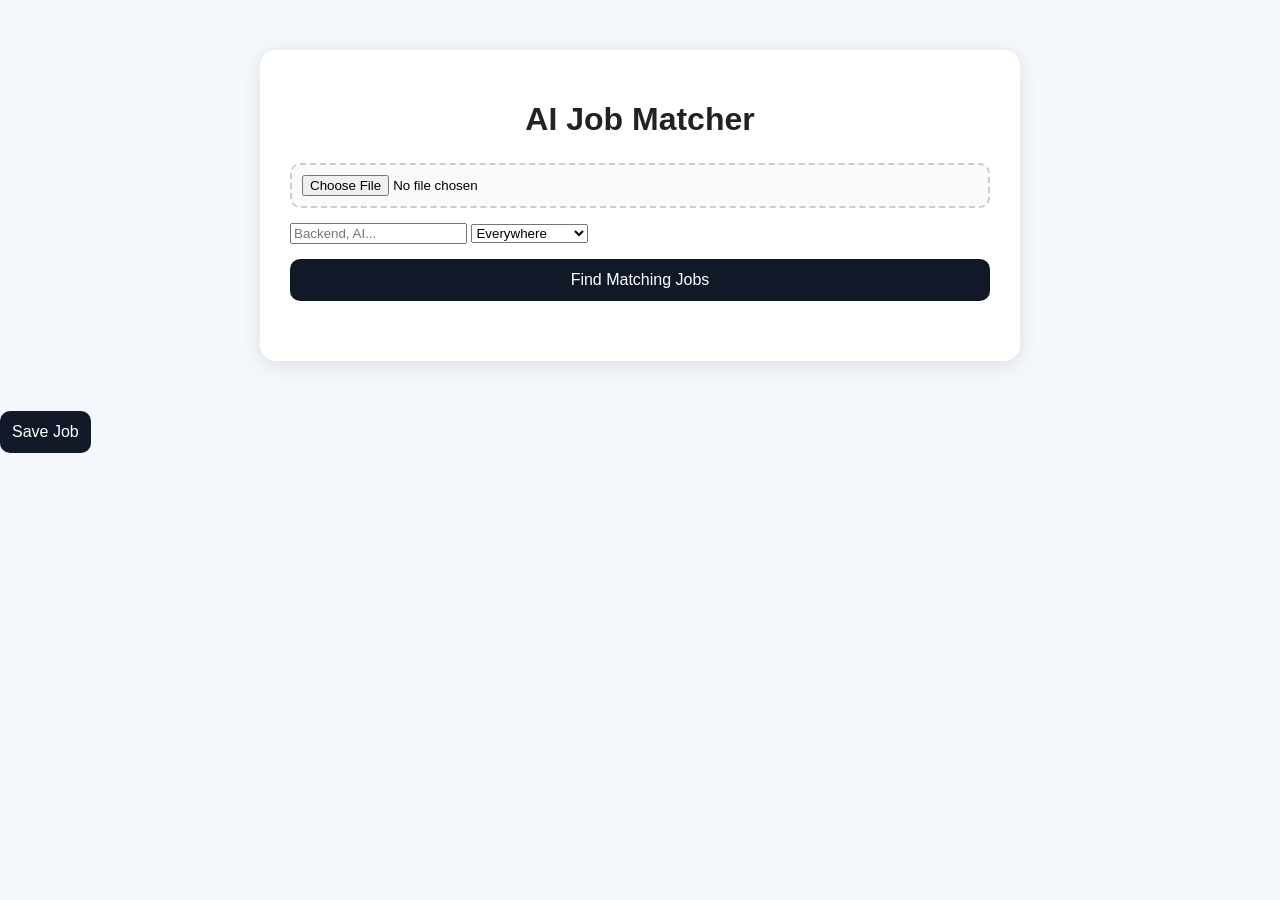
<file: frontend/index.html>
<!DOCTYPE html>
<html>

<head>
    <title>AI Job Matcher</title>
    <link rel="stylesheet" href="style.css">
</head>

<body>

    <div class="container">

        <h1>AI Job Matcher</h1>

        <div class="upload-section">
            <input type="file" id="resumeInput">

            

    <div class="filters">

        <input
    type="text"
    id="role"
    placeholder="Backend, AI..."
/>

<select id="country">

    <option value="all">
    Everywhere
</option>

    <option value="de">
        Germany
    </option>

    <option value="us">
        United States
    </option>

    <option value="gb">
        United Kingdom
    </option>

    <option value="at">
        Austria
    </option>

    <option value="ca">
        Canada
    </option>
    <option value="in">
        India
    </option>

</select>
</div>


            <button onclick="uploadResume()">
                Find Matching Jobs
            </button>
        </div>

        <div id="results"></div>

    </div>

    <script src="script.js"></script>
    <button onclick="saveJob(1144)">
    Save Job
</button>

</body>

</html>
</file>
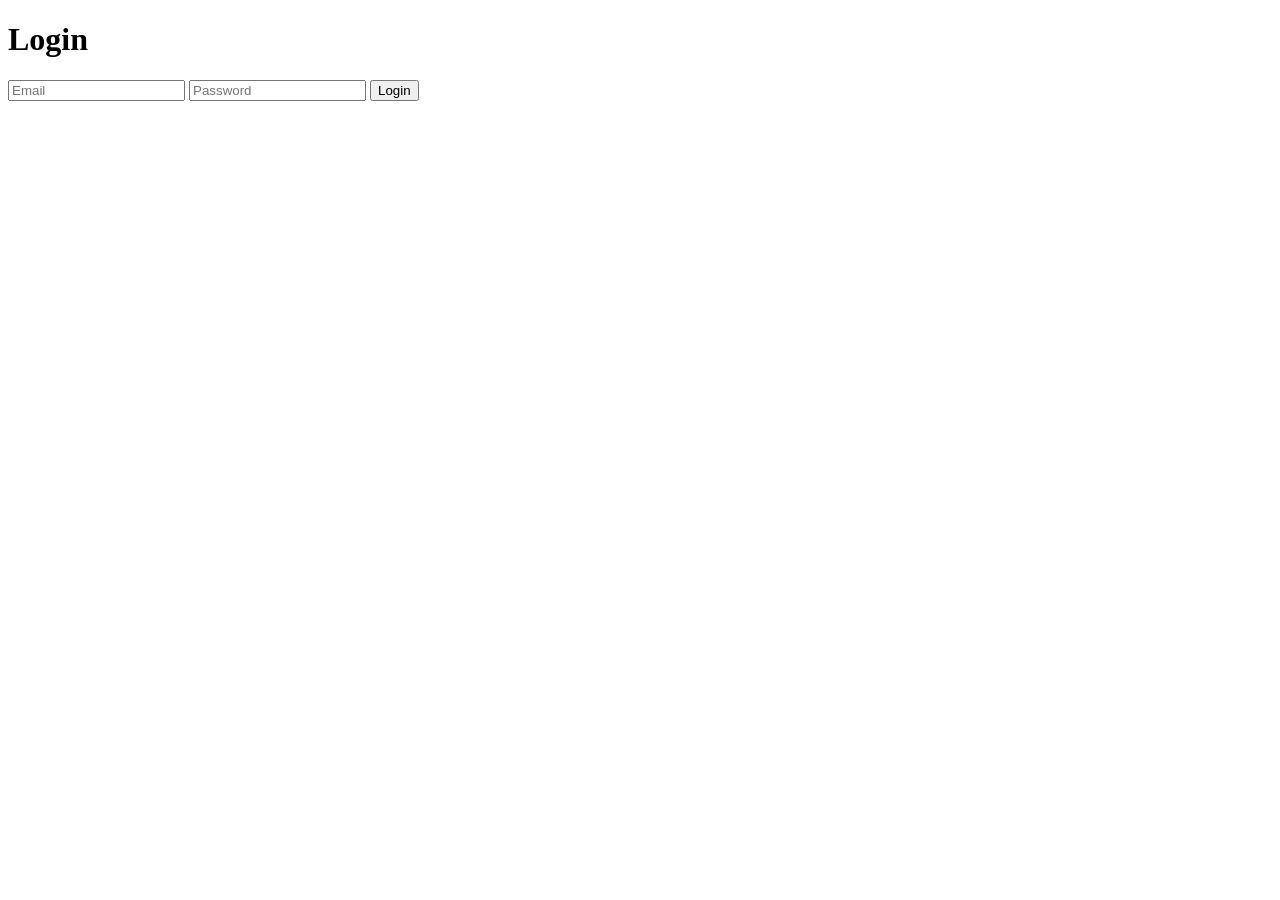
<file: frontend/login.html>
<!DOCTYPE html>
<html>

<head>
    <title>Login</title>
</head>

<body>

    <h1>Login</h1>

    <input
        type="email"
        id="email"
        placeholder="Email"
    >

    <input
        type="password"
        id="password"
        placeholder="Password"
    >

    <button onclick="login()">
        Login
    </button>

    <script>

        async function login() {

            const email =
                document.getElementById(
                    "email"
                ).value

            const password =
                document.getElementById(
                    "password"
                ).value

            const response = await fetch(

                "http://127.0.0.1:8000/login",

                {
                    method: "POST",

                    headers: {
                        "Content-Type":
                        "application/json"
                    },

                    body: JSON.stringify({

                        email,
                        password

                    })
                }
            )

            const data =
                await response.json()

            console.log(data)

            if (data.access_token) {

                localStorage.setItem(

                    "token",

                    data.access_token

                )

                alert("Login success")

            } else {

                alert("Login failed")

            }
        }

    </script>

</body>

</html>
</file>
<file: frontend/style.css>
body {
    font-family: Arial, sans-serif;
    background-color: #f4f7fb;
    margin: 0;
    padding: 0;
}

.container {
    width: 700px;
    margin: 50px auto;
    background: white;
    padding: 30px;
    border-radius: 16px;
    box-shadow: 0 4px 20px rgba(0,0,0,0.1);
}

h1 {
    text-align: center;
    margin-bottom: 25px;
    color: #222;
}

.upload-section {
    display: flex;
    flex-direction: column;
    gap: 15px;
    margin-bottom: 30px;
}

input[type="file"] {
    padding: 10px;
    border: 2px dashed #cccccc;
    border-radius: 10px;
    background: #fafafa;
}

button {
    background: #111827;
    color: white;
    border: none;
    padding: 12px;
    border-radius: 10px;
    cursor: pointer;
    font-size: 16px;
    transition: 0.2s;
}

button:hover {
    background: #1f2937;
}

.job-card {
    background: #f9fafb;
    border: 1px solid #e5e7eb;
    border-radius: 12px;
    padding: 18px;
    margin-top: 18px;
}

.job-card h3 {
    margin: 0;
    color: #111827;
}

.company {
    color: #374151;
    margin-top: 8px;
}

.location {
    color: #6b7280;
    margin-top: 5px;
}

.match {

    color: green;

    font-weight: bold;

    margin-top: 10px;
}

.loading {
    text-align: center;
    margin-top: 20px;
    font-weight: bold;
}

.error {
    color: red;
    margin-top: 20px;
    text-align: center;
}
</file>
